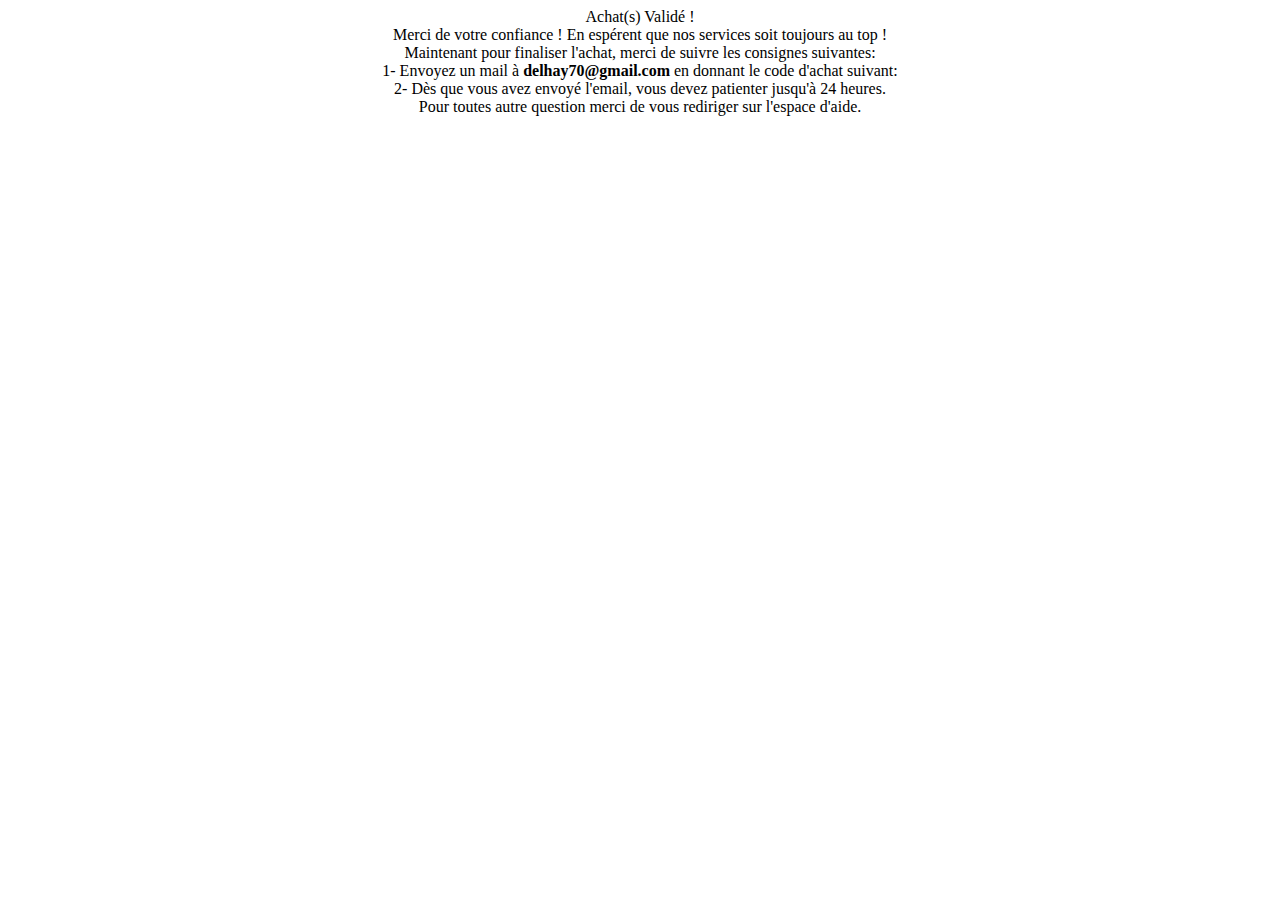
<file: html/a.html>
<!DOCTYPE html>
<html>
	<head>
		<title>Confirmation.</title>
		<meta charset="utf-8"/>


	</head>
	<body>
<center>
Achat(s) Validé ! 
<br>
Merci de votre confiance ! En espérent que nos services soit toujours au top !
<br>
Maintenant pour finaliser l'achat, merci de suivre les consignes suivantes:
<br>
1- Envoyez un mail à <b>delhay70@gmail.com</b> en donnant le code d'achat suivant: <b><script src="D:/Première/NSI/Vendredi/Le Web/Projet/js/java.js"></script></b>
<br>
2- Dès que vous avez envoyé l'email, vous devez patienter jusqu'à 24 heures.
<br>
Pour toutes autre question merci de vous rediriger sur l'espace d'aide.


	</body>
</html>
</file>
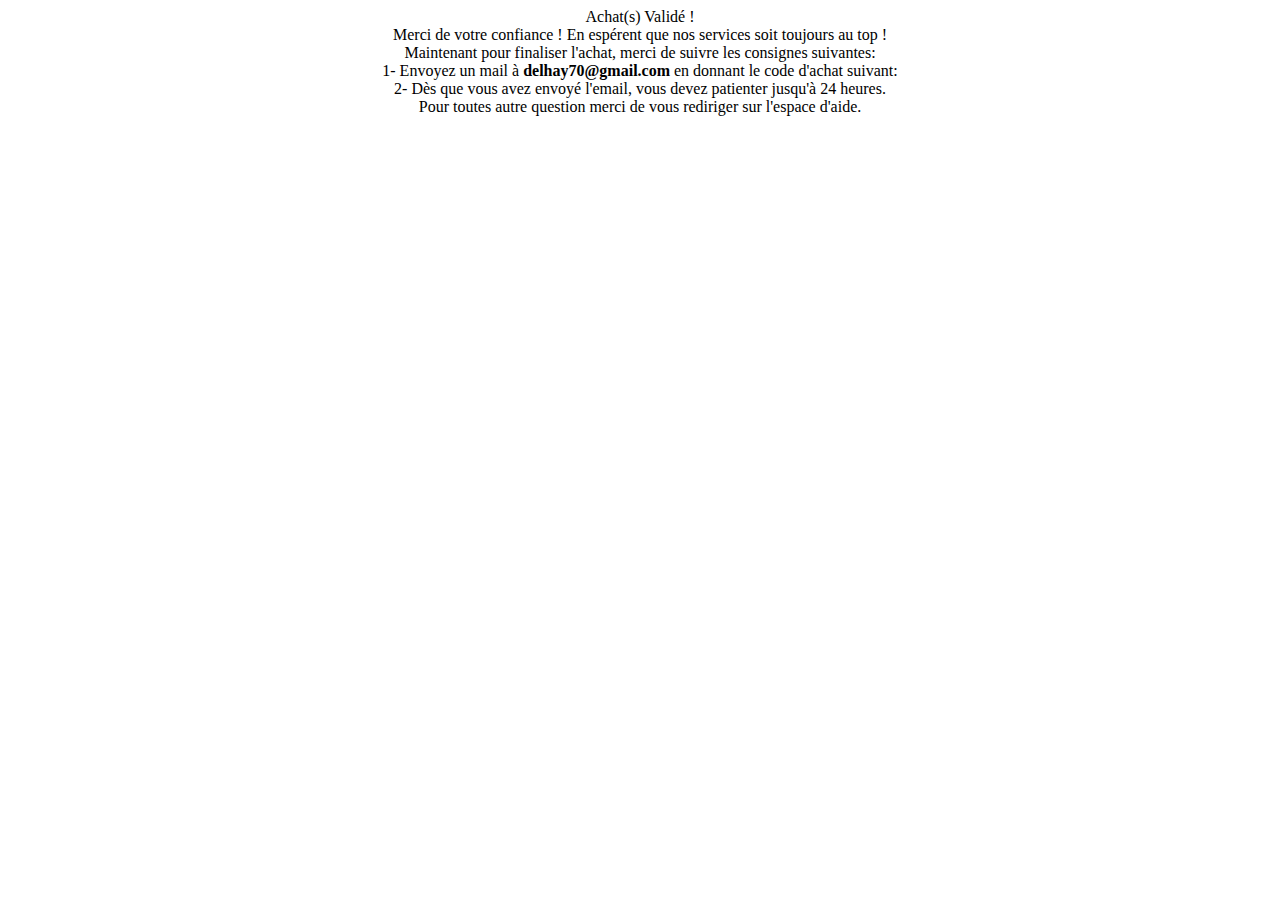
<file: html/confirmation.html>
<!DOCTYPE html>
<html>
	<head>
		<title>Confirmation.</title>
		<meta charset="utf-8"/>


	</head>
	<body>
<center>
Achat(s) Validé ! 
<br>
Merci de votre confiance ! En espérent que nos services soit toujours au top !
<br>
Maintenant pour finaliser l'achat, merci de suivre les consignes suivantes:
<br>
1- Envoyez un mail à <b>delhay70@gmail.com</b> en donnant le code d'achat suivant: <b><script src="D:/Première/NSI/Vendredi/Le Web/Projet/js/java.js"></script></b>
<br>
2- Dès que vous avez envoyé l'email, vous devez patienter jusqu'à 24 heures.
<br>
Pour toutes autre question merci de vous rediriger sur l'espace d'aide.


	</body>
</html>
</file>
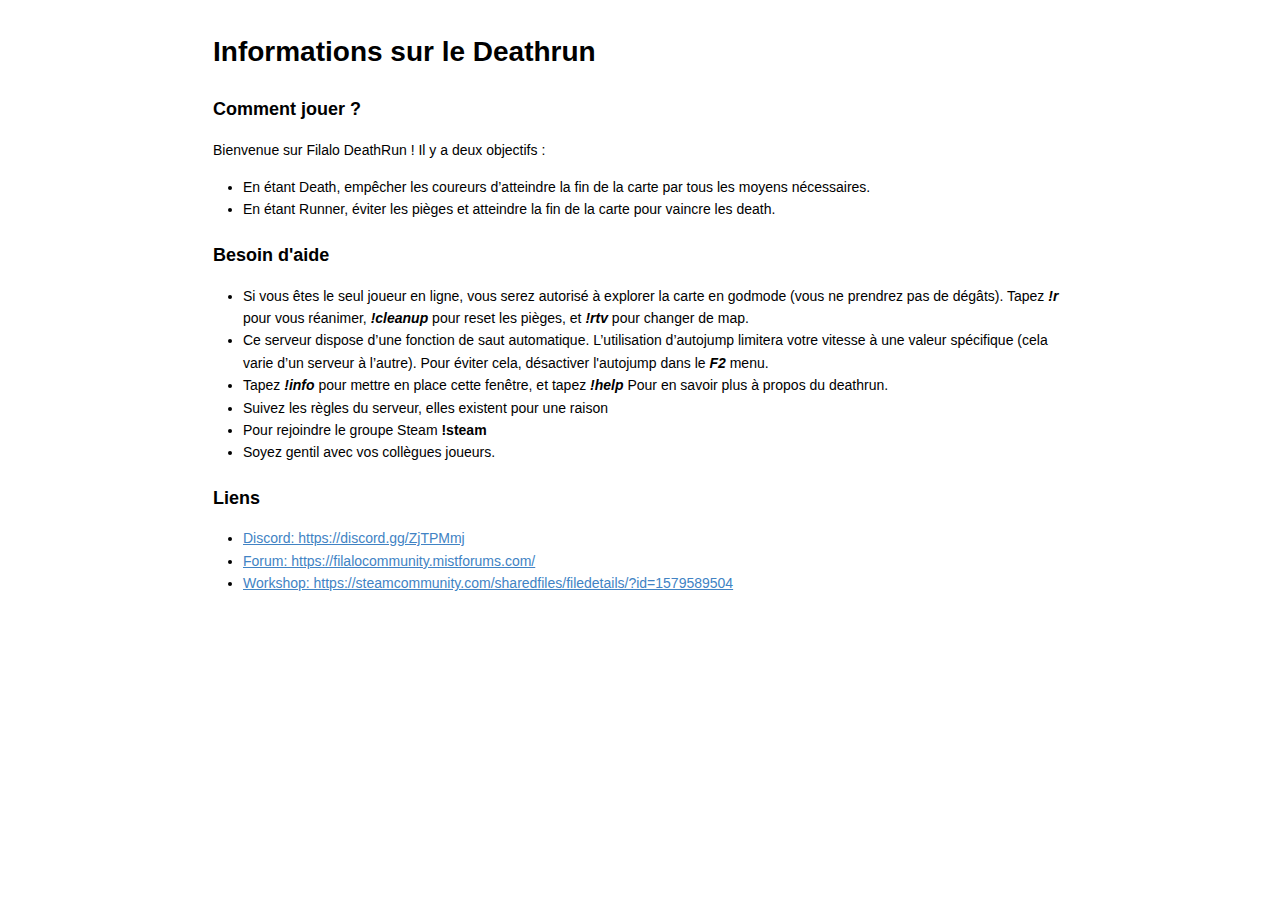
<file: html/deathrun.html>
<html>
<head>
<meta http-equiv="content-type" content="text/html; charset=utf-8">
<script type="text/javascript" src="http://cdn.mathjax.org/mathjax/latest/MathJax.js?config=TeX-AMS-MML_HTMLorMML"></script>

<style>body {
  font-family: Helvetica, arial, sans-serif;
  font-size: 14px;
  line-height: 1.6;
  padding-top: 10px;
  padding-bottom: 10px;
  background-color: white;
  padding: 30px; }

body > *:first-child {
  margin-top: 0 !important; }
body > *:last-child {
  margin-bottom: 0 !important; }

a {
  color: #4183C4; }
a.absent {
  color: #cc0000; }
a.anchor {
  display: block;
  padding-left: 30px;
  margin-left: -30px;
  cursor: pointer;
  position: absolute;
  top: 0;
  left: 0;
  bottom: 0; }

h1, h2, h3, h4, h5, h6 {
  margin: 20px 0 10px;
  padding: 0;
  font-weight: bold;
  -webkit-font-smoothing: antialiased;
  cursor: text;
  position: relative; }

h1:hover a.anchor, h2:hover a.anchor, h3:hover a.anchor, h4:hover a.anchor, h5:hover a.anchor, h6:hover a.anchor {
  background: url([data-uri]) no-repeat 10px center;
  text-decoration: none; }

h1 tt, h1 code {
  font-size: inherit; }

h2 tt, h2 code {
  font-size: inherit; }

h3 tt, h3 code {
  font-size: inherit; }

h4 tt, h4 code {
  font-size: inherit; }

h5 tt, h5 code {
  font-size: inherit; }

h6 tt, h6 code {
  font-size: inherit; }

h1 {
  font-size: 28px;
  color: black; }

h2 {
  font-size: 24px;
  border-bottom: 1px solid #cccccc;
  color: black; }

h3 {
  font-size: 18px; }

h4 {
  font-size: 16px; }

h5 {
  font-size: 14px; }

h6 {
  color: #777777;
  font-size: 14px; }

p, blockquote, ul, ol, dl, li, table, pre {
  margin: 15px 0; }

hr {
  background: transparent url([data-uri]) repeat-x 0 0;
  border: 0 none;
  color: #cccccc;
  height: 4px;
  padding: 0;
}

body > h2:first-child {
  margin-top: 0;
  padding-top: 0; }
body > h1:first-child {
  margin-top: 0;
  padding-top: 0; }
  body > h1:first-child + h2 {
    margin-top: 0;
    padding-top: 0; }
body > h3:first-child, body > h4:first-child, body > h5:first-child, body > h6:first-child {
  margin-top: 0;
  padding-top: 0; }

a:first-child h1, a:first-child h2, a:first-child h3, a:first-child h4, a:first-child h5, a:first-child h6 {
  margin-top: 0;
  padding-top: 0; }

h1 p, h2 p, h3 p, h4 p, h5 p, h6 p {
  margin-top: 0; }

li p.first {
  display: inline-block; }
li {
  margin: 0; }
ul, ol {
  padding-left: 30px; }

ul :first-child, ol :first-child {
  margin-top: 0; }

dl {
  padding: 0; }
  dl dt {
    font-size: 14px;
    font-weight: bold;
    font-style: italic;
    padding: 0;
    margin: 15px 0 5px; }
    dl dt:first-child {
      padding: 0; }
    dl dt > :first-child {
      margin-top: 0; }
    dl dt > :last-child {
      margin-bottom: 0; }
  dl dd {
    margin: 0 0 15px;
    padding: 0 15px; }
    dl dd > :first-child {
      margin-top: 0; }
    dl dd > :last-child {
      margin-bottom: 0; }

blockquote {
  border-left: 4px solid #dddddd;
  padding: 0 15px;
  color: #777777; }
  blockquote > :first-child {
    margin-top: 0; }
  blockquote > :last-child {
    margin-bottom: 0; }

table {
  padding: 0;border-collapse: collapse; }
  table tr {
    border-top: 1px solid #cccccc;
    background-color: white;
    margin: 0;
    padding: 0; }
    table tr:nth-child(2n) {
      background-color: #f8f8f8; }
    table tr th {
      font-weight: bold;
      border: 1px solid #cccccc;
      margin: 0;
      padding: 6px 13px; }
    table tr td {
      border: 1px solid #cccccc;
      margin: 0;
      padding: 6px 13px; }
    table tr th :first-child, table tr td :first-child {
      margin-top: 0; }
    table tr th :last-child, table tr td :last-child {
      margin-bottom: 0; }

img {
  max-width: 100%; }

span.frame {
  display: block;
  overflow: hidden; }
  span.frame > span {
    border: 1px solid #dddddd;
    display: block;
    float: left;
    overflow: hidden;
    margin: 13px 0 0;
    padding: 7px;
    width: auto; }
  span.frame span img {
    display: block;
    float: left; }
  span.frame span span {
    clear: both;
    color: #333333;
    display: block;
    padding: 5px 0 0; }
span.align-center {
  display: block;
  overflow: hidden;
  clear: both; }
  span.align-center > span {
    display: block;
    overflow: hidden;
    margin: 13px auto 0;
    text-align: center; }
  span.align-center span img {
    margin: 0 auto;
    text-align: center; }
span.align-right {
  display: block;
  overflow: hidden;
  clear: both; }
  span.align-right > span {
    display: block;
    overflow: hidden;
    margin: 13px 0 0;
    text-align: right; }
  span.align-right span img {
    margin: 0;
    text-align: right; }
span.float-left {
  display: block;
  margin-right: 13px;
  overflow: hidden;
  float: left; }
  span.float-left span {
    margin: 13px 0 0; }
span.float-right {
  display: block;
  margin-left: 13px;
  overflow: hidden;
  float: right; }
  span.float-right > span {
    display: block;
    overflow: hidden;
    margin: 13px auto 0;
    text-align: right; }

code, tt {
  margin: 0 2px;
  padding: 0 5px;
  white-space: nowrap;
  border: 1px solid #eaeaea;
  background-color: #f8f8f8;
  border-radius: 3px; }

pre code {
  margin: 0;
  padding: 0;
  white-space: pre;
  border: none;
  background: transparent; }

.highlight pre {
  background-color: #f8f8f8;
  border: 1px solid #cccccc;
  font-size: 13px;
  line-height: 19px;
  overflow: auto;
  padding: 6px 10px;
  border-radius: 3px; }

pre {
  background-color: #f8f8f8;
  border: 1px solid #cccccc;
  font-size: 13px;
  line-height: 19px;
  overflow: auto;
  padding: 6px 10px;
  border-radius: 3px; }
  pre code, pre tt {
    background-color: transparent;
    border: none; }

sup {
    font-size: 0.83em;
    vertical-align: super;
    line-height: 0;
}

kbd {
    -moz-border-top-colors: none;
    -moz-border-right-colors: none;
    -moz-border-bottom-colors: none;
    -moz-border-left-colors: none;
    background-color: #dddddd;
    background-image: linear-gradient(#f1f1f1, #dddddd);
    background-repeat: repeat-x;
    border-radius: 2px;
    border-width: 1px;
    border-color: #dddddd #cccccc #cccccc #dddddd;
    border-image: none;
    border-style: solid;
    font-family: "Helvetica Neue",Helvetica,Arial,sans-serif;
    line-height: 10px;
    padding: 1px 4px;
}

* {
	-webkit-print-color-adjust: exact;
}
@media screen and (min-width: 914px) {
    body {
        width: 854px;
        margin:0 auto;
    }
}
@media print {
	table, pre {
		page-break-inside: avoid;
	}
	pre {
		word-wrap: break-word;
	}
}</style>
</head>
<body>
<h1 id="Information">Informations sur le Deathrun</h1>

<h3 id="How.To.Play">Comment jouer ?</h3>

<p>Bienvenue sur Filalo DeathRun ! Il y a deux objectifs : </p>

<ul>
<li>En étant Death, empêcher les coureurs d’atteindre la fin de la carte par tous les moyens nécessaires.</li>
<li>En étant Runner, éviter les pièges et atteindre la fin de la carte pour vaincre les death.</li>
</ul>


<h3 id="Need-To-Know">Besoin d'aide</h3>

<ul>
<li>Si vous êtes le seul joueur en ligne, vous serez autorisé à explorer la carte en godmode (vous ne prendrez pas de dégâts). Tapez <strong><em>!r</em></strong> pour vous réanimer, <strong><em>!cleanup</em></strong> pour reset les pièges, et <strong><em>!rtv</em></strong> pour changer de map.</li>
<li>Ce serveur dispose d’une fonction de saut automatique. L’utilisation d’autojump limitera votre vitesse à une valeur spécifique (cela varie d’un serveur à l’autre). Pour éviter cela, désactiver l'autojump dans le <strong><em>F2</em></strong> menu.</li>
<li>Tapez <strong><em>!info</em></strong> pour mettre en place cette fenêtre, et tapez <strong><em>!help</em></strong> Pour en savoir plus à propos du deathrun.</li>
<li>Suivez les règles du serveur, elles existent pour une raison</li>
<li>Pour rejoindre le groupe Steam <b>!steam</b>
<li>Soyez gentil avec vos collègues joueurs.</li>
</ul>

<h3 id="Links">Liens</h3>
<ul>
	<li><a href="https://discord.gg/ZjTPMmj" onclick="console.log('RUNLUA:OpenSteamGroup()')">Discord: https://discord.gg/ZjTPMmj</a></li>
	<li><a href="https://filalocommunity.mistforums.com/" onclick="console.log('RUNLUA:OpenSteamGroup()')">Forum: https://filalocommunity.mistforums.com/</a></li>
	<li><a href="https://steamcommunity.com/sharedfiles/filedetails/?id=1579589504" onclick="console.log('RUNLUA:OpenSteamGroup()')">Workshop: https://steamcommunity.com/sharedfiles/filedetails/?id=1579589504</a></li>
</ul>

</body>
</html>
</file>
